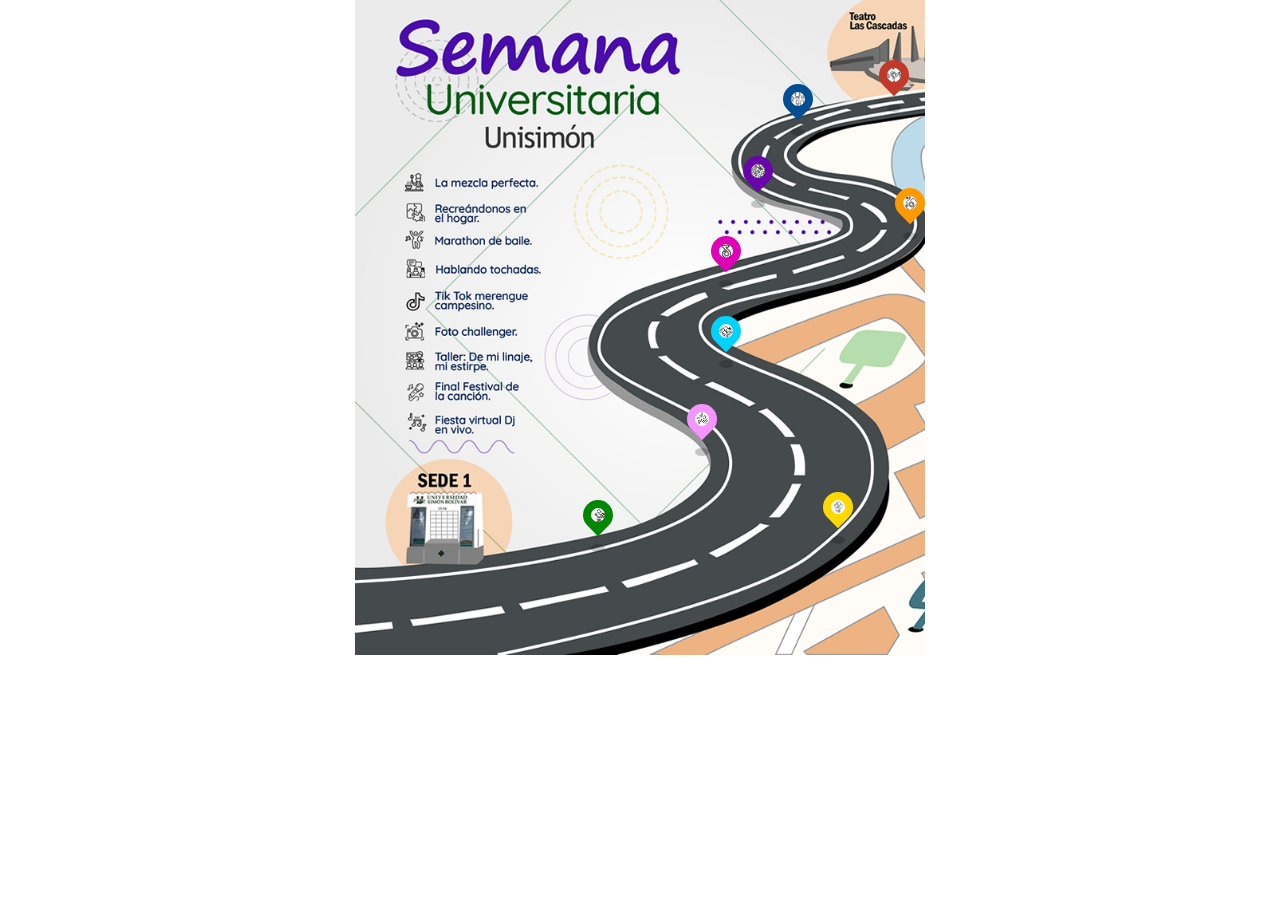
<file: index.html>
<!DOCTYPE html>
<html lang="es">
<head>
    <meta charset="UTF-8">
    <meta name="viewport" content="width=device-width, initial-scale=1.0">
    <title>Semana Universitaria</title>

    <link rel="stylesheet" href="css/style.css">
    <link rel="stylesheet" href="css/stylecr.css">
    <link  rel="icon"   href="img/unisimon.png" type="image/png" />
</head>
<body>
    <main>
        <div class="c-pin-pulse">
                <a class="enlace" href="page/act9.html">
                    <div class='pin dj'></div>
                    <div class='pulse'></div>
                </a>
                <div class="title title_left title_rojo"><font color="black" face="calibri">Fiesta virtual DJ en vivo</font></div>
            
        </div>
        <div class="c-pin-pulse">
                <a class="enlace" href="page/act8.html">
                    <div class='pin final'></div>
                    <div class='pulse'></div>
                </a>
                <div class="title title_azul"><font color="black" face="calibri">Final festival de la canción</font></div>
            
        </div>
        <div class="c-pin-pulse">
             
            <a class="enlace" href="page/act7.html">
               
                <div class='pin taller'>
            </div>
                <div class='pulse'></div>
            </a>
                <div class="title title_morado"><font color="black" face="calibri">Taller: De mi Linaje mi Estirpe</font></div>
        </div>
         <div class="c-pin-pulse">
            <a class="enlace" href="page/act6.html">
                <div class='pin foto'></div>
                <div class='pulse'></div>
            </a>
                <div class="title title_left title_naranja"><font color="black" face="calibri">Foto Challenger</font></div>
        </div>
         <div class="c-pin-pulse">
            <a class="enlace" href="page/act5.html">
                <div class='pin tiktok'></div>
                <div class='pulse'></div>
            </a>
                <div class="title title_fucsia"><font color="black" face="calibri">Tik Tok Merengue Campesino</font></div>
        </div>
         <div class="c-pin-pulse">
            <a class="enlace" href="page/act4.html">
                <div class='pin hablar'></div>
                <div class='pulse'></div>
            </a>
                <div class="title title_cyan"><font color="black" face="calibri">Hablando Tochadas</font></div>
        </div>
         <div class="c-pin-pulse">
            <a class="enlace" href="page/act3.html">
                <div class='pin baile'></div>
                <div class='pulse'></div>
            </a>
                <div class="title title_rosa"><font color="black" face="calibri">Maratón de Baile</font></div>
        </div>
         <div class="c-pin-pulse">
            <a class="enlace" href="page/act2.html">
                <div class='pin hogar'></div>
                <div class='pulse'></div>
            </a>
                <div class="title title_left title_amarillo"><font color="black" face="calibri">Recreándonos en el Hogar</font></div>
        </div>
         <div class="c-pin-pulse">
            <a class="enlace" href="page/act1.html">
                <div class='pin mezcla'></div>
                <div class='pulse'></div>
            </a>
                <div class="title title_verde"><font color="black" face="calibri">La Mezcla Perfecta</font></div>
        </div>
        <div>
            <img src="img/fondo.jpg">
        </div>
        <div class="videos" style="clear: both; "><br>d</div>
    </main>

           

</body>
</html>
</file>
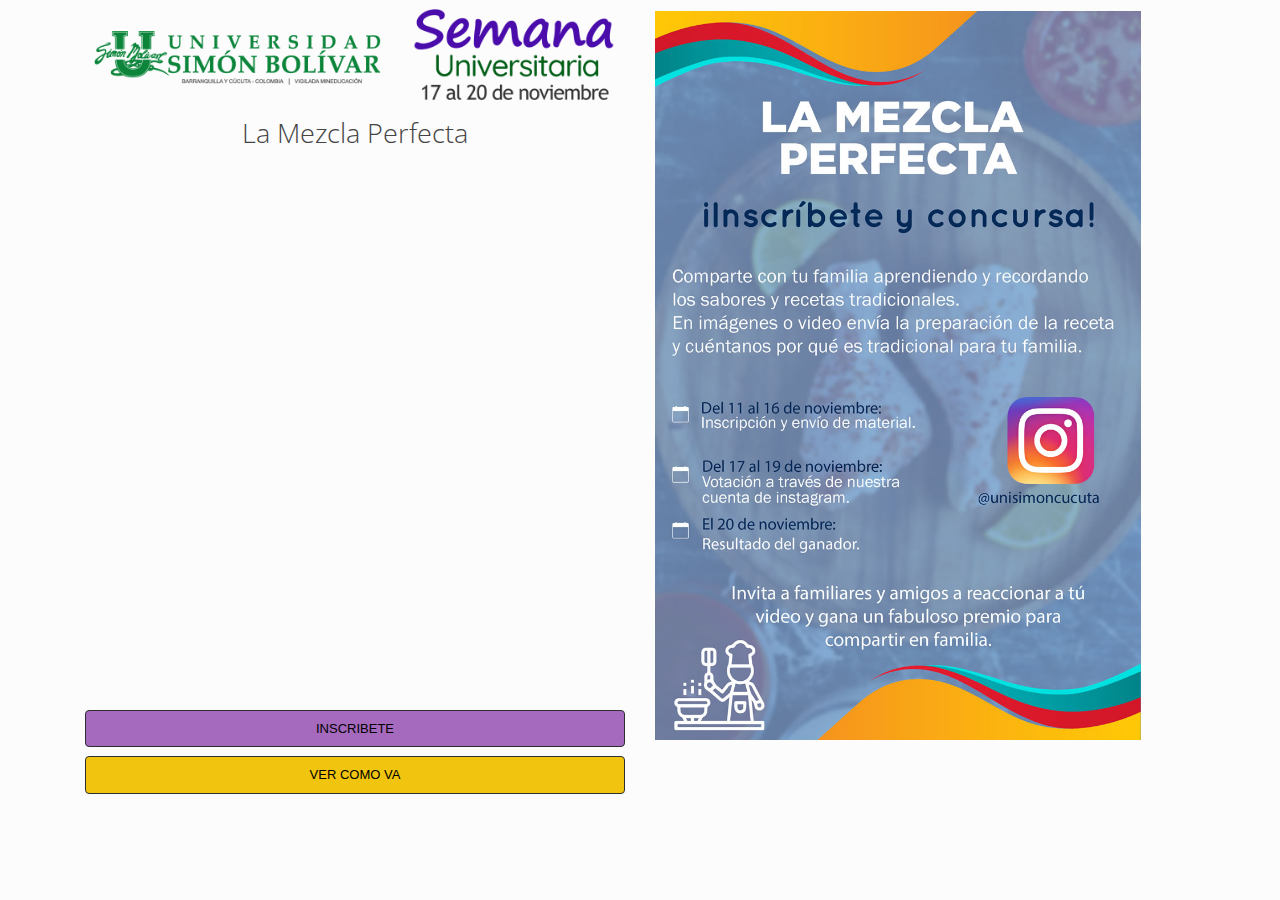
<file: page/act1.html>
<!DOCTYPE html>
<html lang="es">
  <head>

     <meta http-equiv="Expires" content="0">
     <meta http-equiv="Last-Modified" content="0">
     <meta http-equiv="Cache-Control" content="no-cache, mustrevalidate">
     <meta http-equiv="Pragma" content="no-cache">



    <meta charset="utf-8">
    <meta http-equiv="X-UA-Compatible" content="IE=edge">
    <meta name="viewport" content="width=device-width, initial-scale=1">
    <!-- The above 3 meta tags *must* come first in the head; any other head content must come *after* these tags -->
    <meta name="description" content="Higareda">
    <meta name="author" content="Ellelver Meneses">
    <link  rel="icon"   href="img/u.png" type="image/png" />
  
    

    <title>Semana Universitaria</title>

    <!-- Bootstrap core CSS -->
      
      <link rel="stylesheet" href="./css/bootstrap.css" media="ALL">
      <link rel="stylesheet" href="./css/css.css" media="screen">
      <script src="./js/code-jquery-1.10.2.min.js"></script>
      <script src="./js/bootstrap.min.js"></script>
      <script src="./js/custom.js"></script>
    


</head>

<body>

    <div class="container">
    
    <div class="col-lg-6 col-xs-12" style="text-align: center;padding-left: none;padding-right: none;">
        
        <p></p><img src="img/uni.png" style="width:100%;float:left;">
        <table style="width: 100%;"><tr><td style="color:white;"><h2>La Mezcla Perfecta</h2></td></tr></table>
        
            
        <iframe style="width: 100%;height: 60vh;" src="https://www.youtube.com/embed/3ExapmOyl6M" frameborder="0" allow="accelerometer; autoplay; clipboard-write; encrypted-media; gyroscope; picture-in-picture" allowfullscreen></iframe>
        
        </a><p></p><a href="https://forms.office.com/Pages/ResponsePage.aspx?id=QTUwNOx0Sk2MWoBJ0v1s5pqY1j8DOaNPhR5EXSGaKElUODk0QUpLU0VJU1RUNkJNTkQ1SEg5RjZCUy4u" class="btn btn-default" style="position: relative; min-width: 100%; background: #A569BD; "><font color="black" face="arial">INSCRIBETE</font></a><p></p>
        <a href="https://instagram.com/unisimoncucuta?igshid=y3ex4fm9dy1o" class="btn btn-default" style="position: relative; min-width: 100%; background: #F1C40F;"><font color="black" face="arial">VER COMO VA</font></a>
        
        </div>    
    <div class="col-lg-6 col-xs-12" class="imgLateral">
        
         <img class="imgLateral__img" src="img/foto1.jpg">
        </div>    
             

    </div>
    
   

      
</body>
</html>
</file>
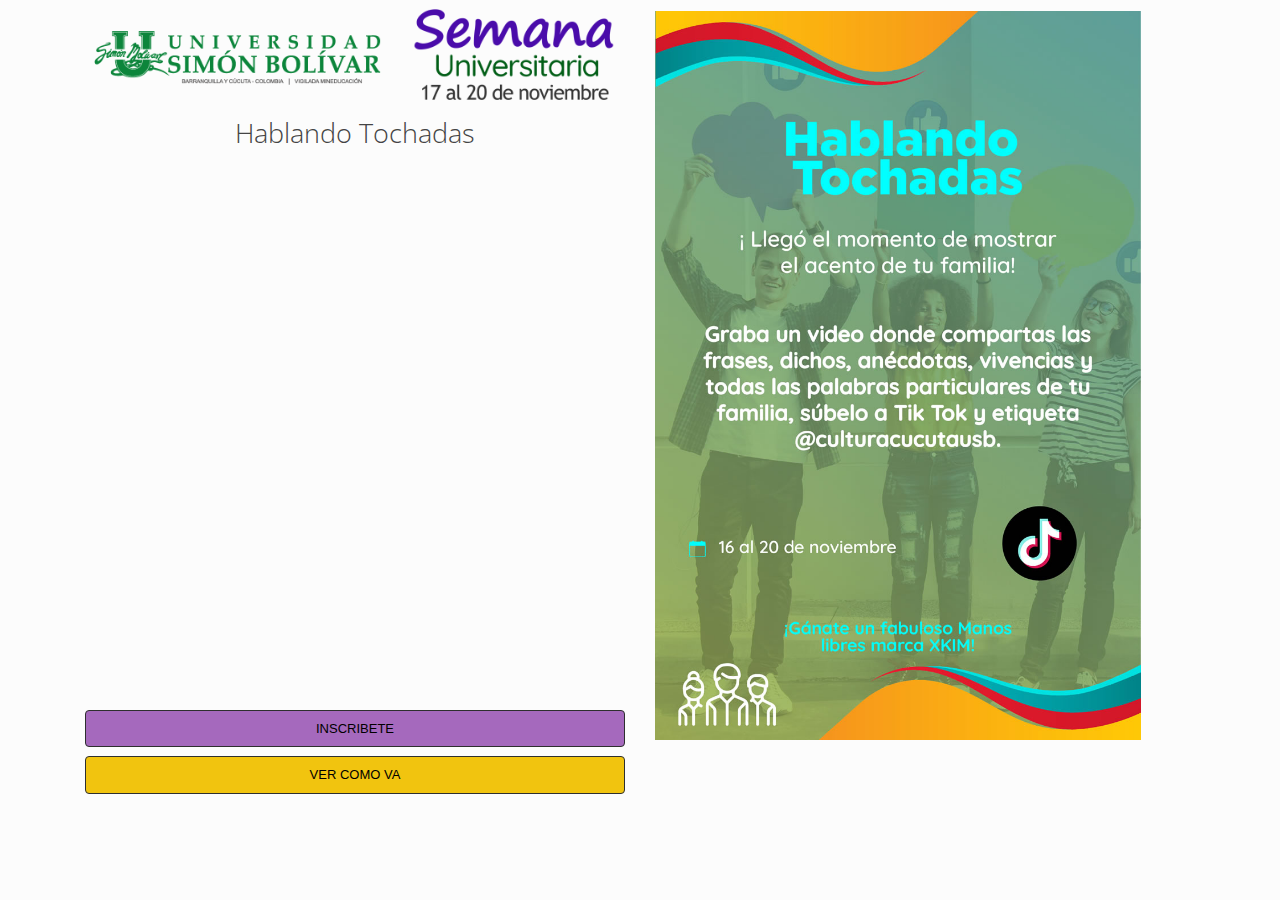
<file: page/act4.html>
<!DOCTYPE html>
<html lang="es">
  <head>

     <meta http-equiv="Expires" content="0">
     <meta http-equiv="Last-Modified" content="0">
     <meta http-equiv="Cache-Control" content="no-cache, mustrevalidate">
     <meta http-equiv="Pragma" content="no-cache">



    <meta charset="utf-8">
    <meta http-equiv="X-UA-Compatible" content="IE=edge">
    <meta name="viewport" content="width=device-width, initial-scale=1">
    <!-- The above 3 meta tags *must* come first in the head; any other head content must come *after* these tags -->
    <meta name="description" content="Higareda">
    <meta name="author" content="Ellelver Meneses">
    <link rel="icon" href="favicon.ico">
    <link  rel="icon"   href="img/u.png" type="image/png" />

    <title>Semana Universitaria</title>

    <!-- Bootstrap core CSS -->
      <link rel="stylesheet" href="./css/bootstrap.css" media="ALL">
      <link rel="stylesheet" href="./css/css.css" media="screen">
      <script src="./js/code-jquery-1.10.2.min.js"></script>
      <script src="./js/bootstrap.min.js"></script>
      <script src="./js/custom.js"></script>


</head>

<body>

    <div class="container">
    
    <div class="col-lg-6 col-xs-12" style="text-align: center;padding-left: none;padding-right: none;">
        
        <p></p><img src="img/uni.png" style="width:100%;float:left;">
        <table style="width: 100%;"><tr><td style="color:white;"><h2>Hablando Tochadas</h2></td></tr></table>
        
          
    <iframe style="width: 100%;height: 60vh;" src="https://www.youtube.com/embed/HbSjTpPPUDk" frameborder="0" allow="accelerometer; autoplay; clipboard-write; encrypted-media; gyroscope; picture-in-picture" allowfullscreen></iframe>
        
      </a><p></p><a href="

" class="btn btn-default" style="position: relative; min-width: 100%; background: #A569BD; "><font color="black" face="arial">INSCRIBETE</font></a><p></p>
       <a href="https://vm.tiktok.com/ZSVubBq2/" class="btn btn-default" style="position: relative; min-width: 100%; background: #F1C40F;"><font color="black" face="arial">VER COMO VA</font></a>
        
        </div>    
    <div class="col-lg-6 col-xs-12" class="imgLateral">
        
         <img class="imgLateral__img" src="img/foto4.jpg">
        </div>    
             

    </div>
    
   

      
</body>
</html>
</file>
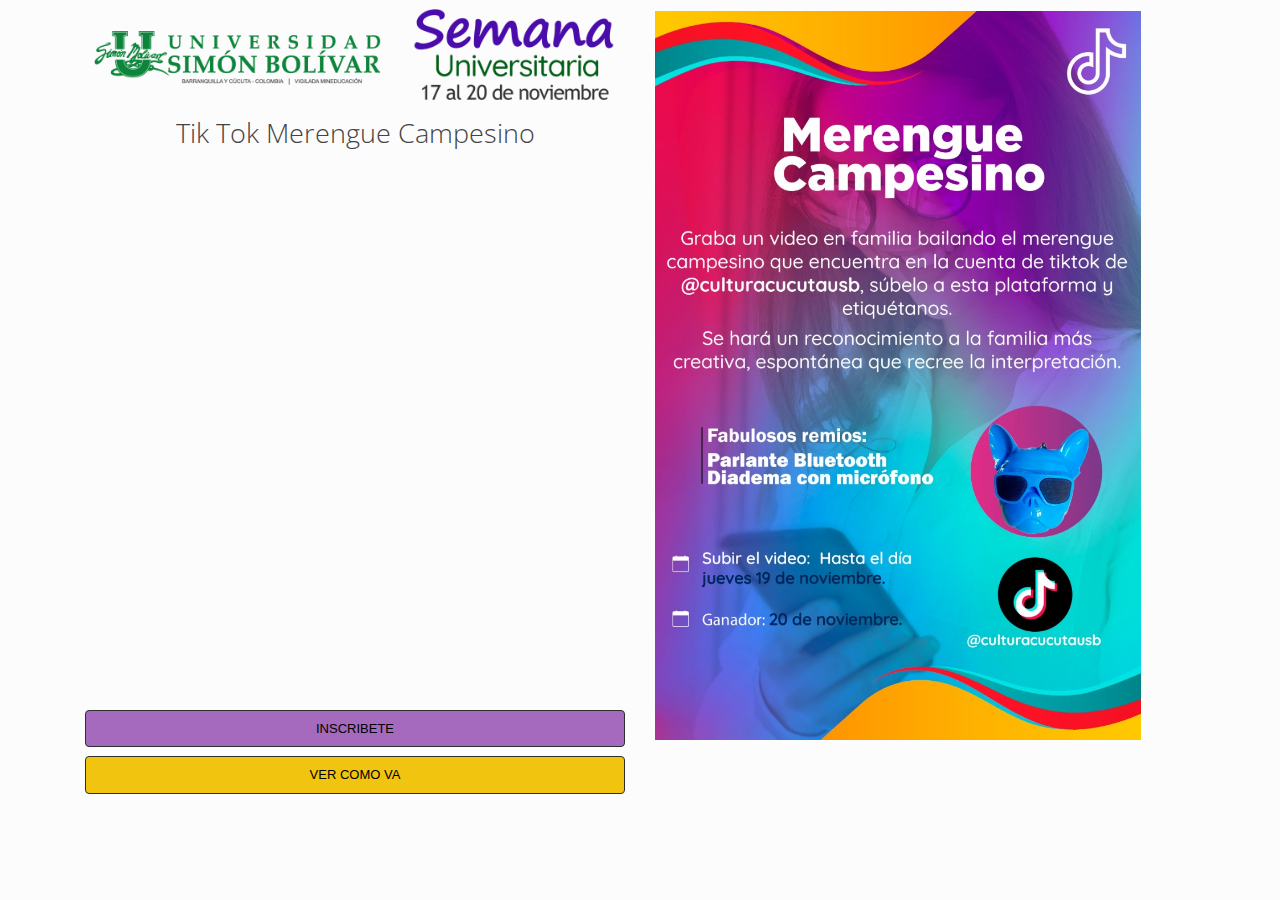
<file: page/act5.html>
<!DOCTYPE html>
<html lang="es">
  <head>

     <meta http-equiv="Expires" content="0">
     <meta http-equiv="Last-Modified" content="0">
     <meta http-equiv="Cache-Control" content="no-cache, mustrevalidate">
     <meta http-equiv="Pragma" content="no-cache">



    <meta charset="utf-8">
    <meta http-equiv="X-UA-Compatible" content="IE=edge">
    <meta name="viewport" content="width=device-width, initial-scale=1">
    <!-- The above 3 meta tags *must* come first in the head; any other head content must come *after* these tags -->
    <meta name="description" content="Higareda">
    <meta name="author" content="Ellelver Meneses">
    <link rel="icon" href="favicon.ico">
    <link  rel="icon"   href="img/u.png" type="image/png" />

    <title>Semana Universitaria</title>

    <!-- Bootstrap core CSS -->
      <link rel="stylesheet" href="./css/bootstrap.css" media="ALL">
      <link rel="stylesheet" href="./css/css.css" media="screen">
      <script src="./js/code-jquery-1.10.2.min.js"></script>
      <script src="./js/bootstrap.min.js"></script>
      <script src="./js/custom.js"></script>


</head>

<body>

    <div class="container">
    
    <div class="col-lg-6 col-xs-12" style="text-align: center;padding-left: none;padding-right: none;">
        
        <p></p><img src="img/uni.png" style="width:100%;float:left;">
        <table style="width: 100%;"><tr><td style="color:white;"><h2>Tik Tok Merengue Campesino</h2></td></tr></table>
        
          
    <iframe style="width: 100%;height: 60vh;" src="https://www.youtube.com/embed/50GLShO8MOg" frameborder="0" allow="accelerometer; autoplay; clipboard-write; encrypted-media; gyroscope; picture-in-picture" allowfullscreen></iframe>
        
      </a><p></p><a href="" class="btn btn-default" style="position: relative; min-width: 100%; background: #A569BD; "><font color="black" face="arial">INSCRIBETE</font></a><p></p>
        <a href="https://vm.tiktok.com/ZSVubBq2/" class="btn btn-default" style="position: relative; min-width: 100%; background: #F1C40F;"><font color="black" face="arial">VER COMO VA</font></a>
        
        </div>    
    <div class="col-lg-6 col-xs-12" class="imgLateral">
        
         <img class="imgLateral__img" src="img/foto5.jpeg">
        </div>    
             

    </div>
    
   

      
</body>
</html>
</file>
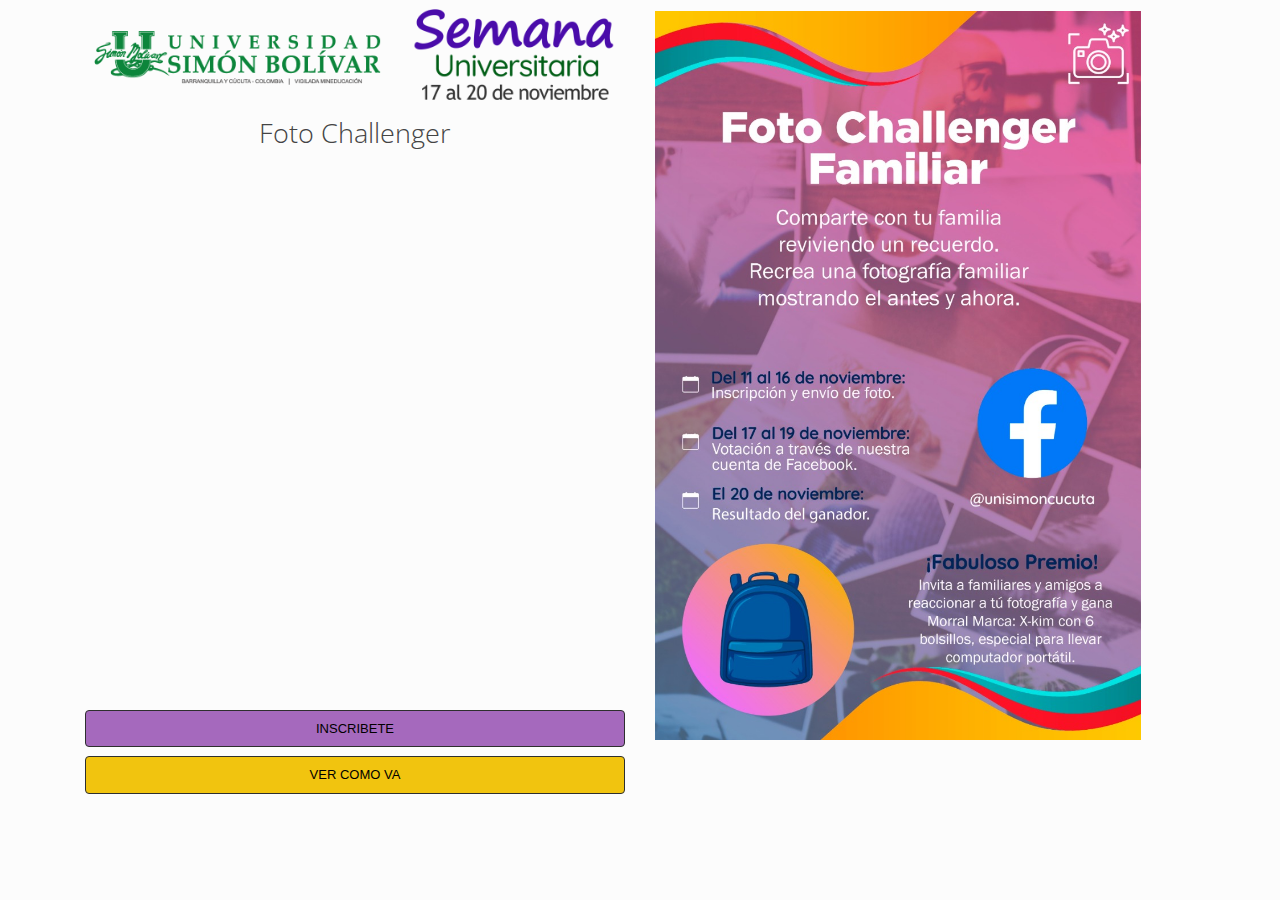
<file: page/act6.html>
<!DOCTYPE html>
<html lang="es">
  <head>

     <meta http-equiv="Expires" content="0">
     <meta http-equiv="Last-Modified" content="0">
     <meta http-equiv="Cache-Control" content="no-cache, mustrevalidate">
     <meta http-equiv="Pragma" content="no-cache">



    <meta charset="utf-8">
    <meta http-equiv="X-UA-Compatible" content="IE=edge">
    <meta name="viewport" content="width=device-width, initial-scale=1">
    <!-- The above 3 meta tags *must* come first in the head; any other head content must come *after* these tags -->
    <meta name="description" content="Higareda">
    <meta name="author" content="Ellelver Meneses">
    <link rel="icon" href="favicon.ico">
    <link  rel="icon"   href="img/u.png" type="image/png" />

    <title>Semana Universitaria</title>

    <!-- Bootstrap core CSS -->
      <link rel="stylesheet" href="./css/bootstrap.css" media="ALL">
      <link rel="stylesheet" href="./css/css.css" media="screen">
      <script src="./js/code-jquery-1.10.2.min.js"></script>
      <script src="./js/bootstrap.min.js"></script>
      <script src="./js/custom.js"></script>


</head>

<body>

    <div class="container">
    
    <div class="col-lg-6 col-xs-12" style="text-align: center;padding-left: none;padding-right: none;">
        
        <p></p><img src="img/uni.png" style="width:100%;float:left;">
        <table style="width: 100%;"><tr><td style="color:white;"><h2>Foto Challenger</h2></td></tr></table>
        
          
    <iframe style="width: 100%;height: 60vh;" src="https://www.youtube.com/embed/DKBjRaXV6k0" frameborder="0" allow="accelerometer; autoplay; clipboard-write; encrypted-media; gyroscope; picture-in-picture" allowfullscreen></iframe>
        
      </a><p></p><a href=" https://forms.office.com/Pages/ResponsePage.aspx?id=QTUwNOx0Sk2MWoBJ0v1s5kCdcnKxwApAqoMhxJFnUhNUM0IxWU02MjJDUVQxUko1T1A2SzVBUlZPMC4u " class="btn btn-default" style="position: relative; min-width: 100%; background: #A569BD; "><font color="black" face="arial">INSCRIBETE</font></a><p></p>
        <a href=" https://www.facebook.com/UnisimonCucuta/" class="btn btn-default" style="position: relative; min-width: 100%; background: #F1C40F;"><font color="black" face="arial">VER COMO VA</font></a>
        
        </div>    
    <div class="col-lg-6 col-xs-12" class="imgLateral">
        
         <img class="imgLateral__img" src="img/foto6.jpeg">
        </div>    
             

    </div>
    
   

      
</body>
</html>
</file>
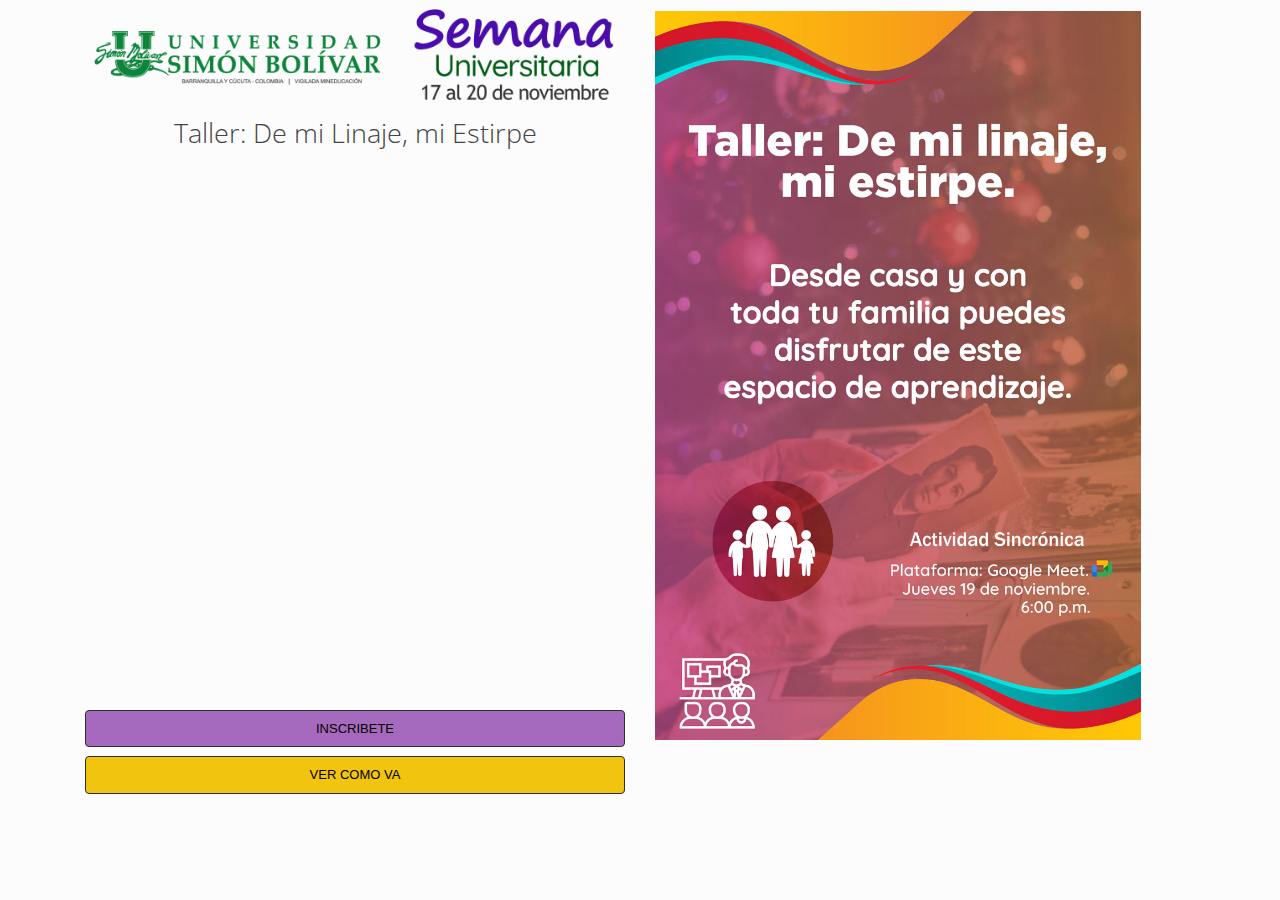
<file: page/act7.html>
<!DOCTYPE html>
<html lang="es">
  <head>

     <meta http-equiv="Expires" content="0">
     <meta http-equiv="Last-Modified" content="0">
     <meta http-equiv="Cache-Control" content="no-cache, mustrevalidate">
     <meta http-equiv="Pragma" content="no-cache">



    <meta charset="utf-8">
    <meta http-equiv="X-UA-Compatible" content="IE=edge">
    <meta name="viewport" content="width=device-width, initial-scale=1">
    <!-- The above 3 meta tags *must* come first in the head; any other head content must come *after* these tags -->
    <meta name="description" content="Higareda">
    <meta name="author" content="Ellelver Meneses">
    <link rel="icon" href="favicon.ico">
    <link  rel="icon"   href="img/u.png" type="image/png" />

    <title>Semana Universitaria</title>

    <!-- Bootstrap core CSS -->
      <link rel="stylesheet" href="./css/bootstrap.css" media="ALL">
      <link rel="stylesheet" href="./css/css.css" media="screen">
      <script src="./js/code-jquery-1.10.2.min.js"></script>
      <script src="./js/bootstrap.min.js"></script>
      <script src="./js/custom.js"></script>


</head>

<body>

    <div class="container">
    
    <div class="col-lg-6 col-xs-12" style="text-align: center;padding-left: none;padding-right: none;">
        
        <p></p><img src="img/uni.png" style="width:100%;float:left;">
        <table style="width: 100%;"><tr><td style="color:white;"><h2>Taller: De mi Linaje, mi Estirpe</h2></td></tr></table>
        
          
    <iframe style="width: 100%;height: 60vh;" src="https://www.youtube.com/embed/XdAquuWF1sk" frameborder="0" allow="accelerometer; autoplay; clipboard-write; encrypted-media; gyroscope; picture-in-picture" allowfullscreen></iframe>
        
      </a><p></p><a href="" class="btn btn-default" style="position: relative; min-width: 100%; background: #A569BD; "><font color="black" face="arial">INSCRIBETE</font></a><p></p>
        <a href="https://meet.google.com/rtv-zdsk-tfy " class="btn btn-default" style="position: relative; min-width: 100%; background: #F1C40F;"><font color="black" face="arial">VER COMO VA</font></a>
        
        </div>    
    <div class="col-lg-6 col-xs-12" class="imgLateral">
        
         <img class="imgLateral__img" src="img/foto7.jpg">
        </div>    
             

    </div>
    
   

      
</body>
</html>
</file>
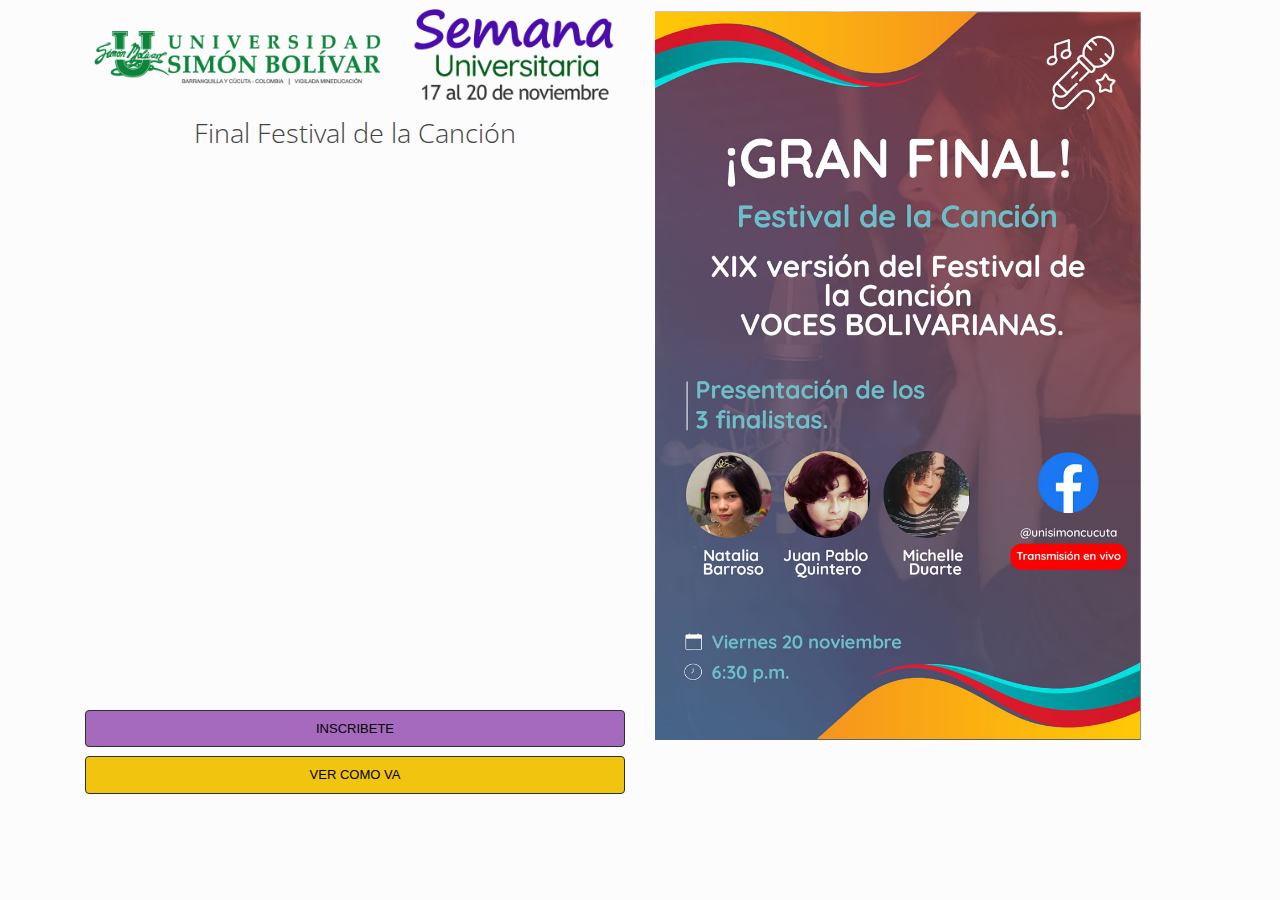
<file: page/act8.html>
<!DOCTYPE html>
<html lang="es">
  <head>

     <meta http-equiv="Expires" content="0">
     <meta http-equiv="Last-Modified" content="0">
     <meta http-equiv="Cache-Control" content="no-cache, mustrevalidate">
     <meta http-equiv="Pragma" content="no-cache">



    <meta charset="utf-8">
    <meta http-equiv="X-UA-Compatible" content="IE=edge">
    <meta name="viewport" content="width=device-width, initial-scale=1">
    <!-- The above 3 meta tags *must* come first in the head; any other head content must come *after* these tags -->
    <meta name="description" content="Higareda">
    <meta name="author" content="Ellelver Meneses">
    <link rel="icon" href="favicon.ico">
    <link  rel="icon"   href="img/u.png" type="image/png" />

    <title>Semana Universitaria</title>

    <!-- Bootstrap core CSS -->
      <link rel="stylesheet" href="./css/bootstrap.css" media="ALL">
      <link rel="stylesheet" href="./css/css.css" media="screen">
      <script src="./js/code-jquery-1.10.2.min.js"></script>
      <script src="./js/bootstrap.min.js"></script>
      <script src="./js/custom.js"></script>


</head>

<body>

    <div class="container">
    
    <div class="col-lg-6 col-xs-12" style="text-align: center;padding-left: none;padding-right: none;">
        
        <p></p><img src="img/uni.png" style="width:100%;float:left;">
        <table style="width: 100%;"><tr><td style="color:white;"><h2>Final Festival de la Canción</h2></td></tr></table>
        
          
    <iframe style="width: 100%;height: 60vh;" src="https://www.youtube.com/embed/Dk0Kq8WWu9A" frameborder="0" allow="accelerometer; autoplay; clipboard-write; encrypted-media; gyroscope; picture-in-picture" allowfullscreen></iframe>
        
      </a><p></p><a href="" class="btn btn-default" style="position: relative; min-width: 100%; background: #A569BD; "><font color="black" face="arial">INSCRIBETE</font></a><p></p>
        <a href="https://www.facebook.com/UnisimonCucuta/" class="btn btn-default" style="position: relative; min-width: 100%; background: #F1C40F;"><font color="black" face="arial">VER COMO VA</font></a>
        
        </div>    
    <div class="col-lg-6 col-xs-12" class="imgLateral">
        
         <img class="imgLateral__img" src="img/foto8.jpg">
        </div>    
             

    </div>
    
   

      
</body>
</html>
</file>
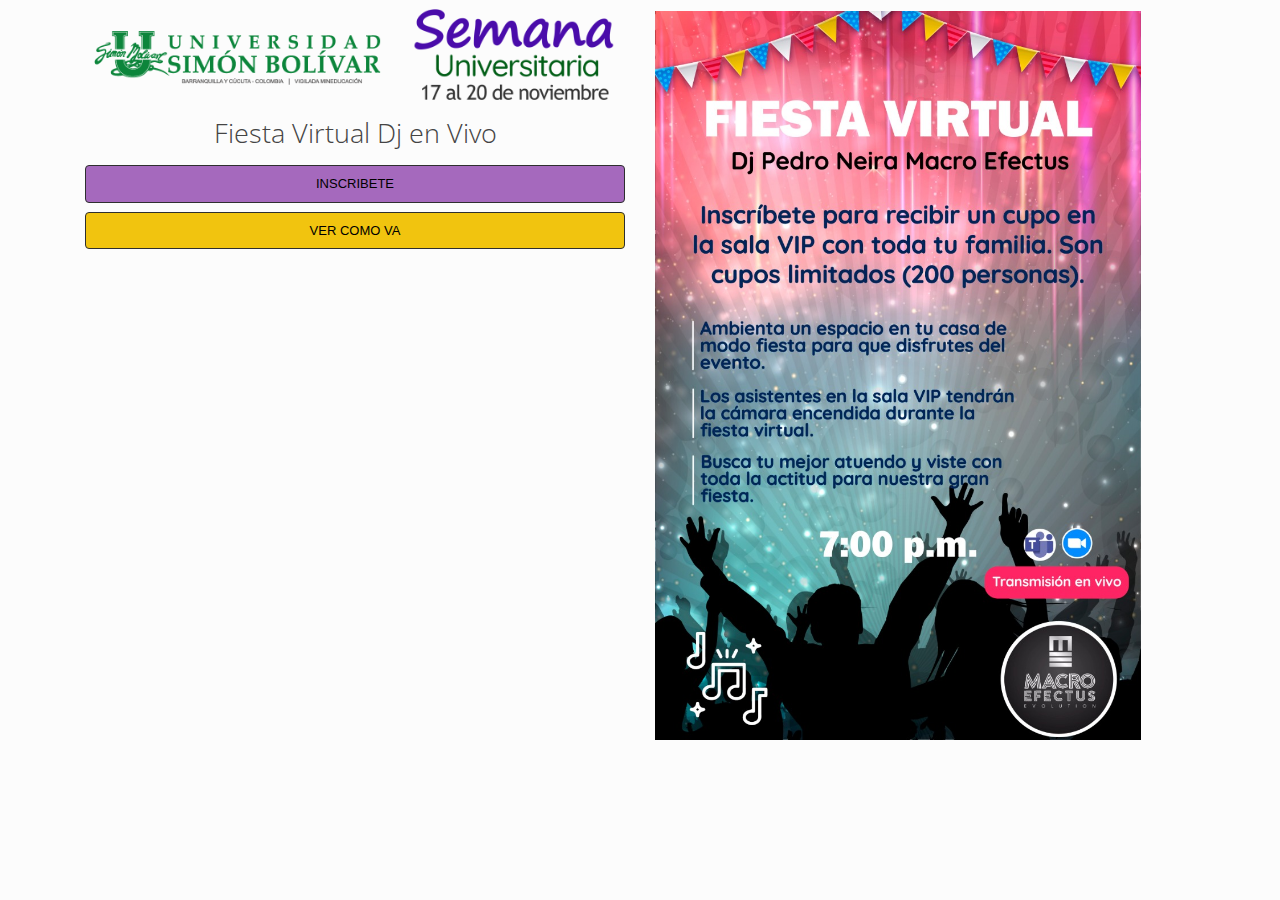
<file: page/act9.html>
<!DOCTYPE html>
<html lang="es">
  <head>

     <meta http-equiv="Expires" content="0">
     <meta http-equiv="Last-Modified" content="0">
     <meta http-equiv="Cache-Control" content="no-cache, mustrevalidate">
     <meta http-equiv="Pragma" content="no-cache">



    <meta charset="utf-8">
    <meta http-equiv="X-UA-Compatible" content="IE=edge">
    <meta name="viewport" content="width=device-width, initial-scale=1">
    <!-- The above 3 meta tags *must* come first in the head; any other head content must come *after* these tags -->
    <meta name="description" content="Higareda">
    <meta name="author" content="Ellelver Meneses">
    <link rel="icon" href="favicon.ico">
    <link  rel="icon"   href="img/u.png" type="image/png" />

    <title>Semana Universitaria</title>

    <!-- Bootstrap core CSS -->
      <link rel="stylesheet" href="./css/bootstrap.css" media="ALL">
      <link rel="stylesheet" href="./css/css.css" media="screen">
      <script src="./js/code-jquery-1.10.2.min.js"></script>
      <script src="./js/bootstrap.min.js"></script>
      <script src="./js/custom.js"></script>


</head>

<body>

    <div class="container">
    
    <div class="col-lg-6 col-xs-12" style="text-align: center;padding-left: none;padding-right: none;">
        
        <p></p><img src="img/uni.png" style="width:100%;float:left;">
        <table style="width: 100%;"><tr><td style="color:white;"><h2>Fiesta Virtual Dj en Vivo</h2></td></tr></table>
        
          
    
        
      </a><p></p><a href="" class="btn btn-default" style="position: relative; min-width: 100%; background: #A569BD; "><font color="black" face="arial">INSCRIBETE</font></a><p></p>
        <a href="" class="btn btn-default" style="position: relative; min-width: 100%; background: #F1C40F;"><font color="black" face="arial">VER COMO VA</font></a>
        
        </div>    
    <div class="col-lg-6 col-xs-12" class="imgLateral">
        
         <img class="imgLateral__img" src="img/foto9.jpeg">
        </div>    
             

    </div>
    
   

      
</body>
</html>
</file>
<file: css/style.css>
* {
    box-sizing: border-box;
    margin: 0;
    padding: 0;
}
:root {
    --rojo: #C0392B;
    --azul_oscuro: #004E92;
    --morado: #6804aa;
    --rosa: #DE01B6;
    --naranja: #FE9A00;
    --celeste: #00D4FE;
    --morado_claro: #F495FF;
    --amarillo: #FFD800;
    --verde: #008702;
}
main {
    margin: 0 auto;
    position: relative;
    width: 570px;
}
body, html { height: 100%; }
body{ position: relative; }
.pin {
    z-index: 1;
  width: 30px;
  height: 30px;
  border-radius: 50% 50% 50% 0;
  background: var(--azul_oscuro);
  -webkit-transform: rotate(-45deg);
  -moz-transform: rotate(-45deg);
  -o-transform: rotate(-45deg);
  -ms-transform: rotate(-45deg);
  transform: rotate(-45deg);
  margin: -20px 0 0 -20px;
  -webkit-animation-name: bounce;
  -moz-animation-name: bounce;
  -o-animation-name: bounce;
  -ms-animation-name: bounce;
  animation-name: bounce;
  -webkit-animation-fill-mode: both;
  -moz-animation-fill-mode: both;
  -o-animation-fill-mode: both;
  -ms-animation-fill-mode: both;
  animation-fill-mode: both;
  -webkit-animation-duration: 1s;
  -moz-animation-duration: 1s;
  -o-animation-duration: 1s;
  -ms-animation-duration: 1s;
  animation-duration: 1s;
}
.pin:after {
  content: '';
  width: 14px;
  height: 14px;
  margin: 8px 0 0 8px;
  background: #ffffff;
  position: absolute;
  border-radius: 50%;
}
.mezcla:after{
background-image: url('../img/Mezcla.png');
background-size: 100%;
}
.hogar:after{
background-image: url('../img/Recreandonos.png');
background-size: 100%;
}
.baile:after{
background-image: url('../img/Baile.png');
background-size: 100%;
}
.hablar:after{
background-image: url('../img/Hablando.png');
background-size: 100%;
}
.tiktok:after{
background-image: url('../img/tiktok.png');
background-size: 100%;
}
.foto:after{
background-image: url('../img/Foto.png');
background-size: 100%;
}
.taller:after{
background-image: url('../img/formacion.png');
background-size: 100%;
}
.final:after{
background-image: url('../img/microfono.png');
background-size: 100%;
}
.dj:after{
background-image: url('../img/musica.png');
background-size: 100%;
}

.c-pin-pulse { position: absolute; z-index: 2; }
.c-pin-pulse:nth-child(1) {
    left: 34rem;
    top: 5rem;
} 
.c-pin-pulse:nth-child(2) {
    left: 28rem;
    top: 6.5rem;
}
.c-pin-pulse:nth-child(3) {
    left: 25.5rem;
    top: 11rem;
}
.c-pin-pulse:nth-child(4) {
    left: 35rem;
    top: 13rem;
} 
.c-pin-pulse:nth-child(5) {
    left: 23.5rem;
    top: 16rem;
} 
.c-pin-pulse:nth-child(6) {
    left: 23.5rem;
    top: 21rem;
}
.c-pin-pulse:nth-child(7) {
    left: 22rem;
    top: 26.5rem;
} 
.c-pin-pulse:nth-child(8) {
    left: 30.5rem;
    top: 32rem;
} 
.c-pin-pulse:nth-child(9) {
    left: 15.5rem;
    top: 32.5rem;
} 
.c-pin-pulse:nth-child(1) .pin { background: var(--rojo); }
.c-pin-pulse:nth-child(2) .pin { background: var(--azul_oscuro); }
.c-pin-pulse:nth-child(3) .pin { background: var(--morado); }
.c-pin-pulse:nth-child(4) .pin { background: var(--naranja); } 
.c-pin-pulse:nth-child(5) .pin { background: var(--rosa); } 
.c-pin-pulse:nth-child(6) .pin { background: var(--celeste); }
.c-pin-pulse:nth-child(7) .pin { background: var(--morado_claro); } 
.c-pin-pulse:nth-child(8) .pin { background: var(--amarillo); } 
.c-pin-pulse:nth-child(9) .pin { background: var(--verde); } 

.pulse {
    z-index: 2;
  background: rgba(0,0,0,0.2);
  border-radius: 50%;
  height: 14px;
  width: 14px;
  margin: 11px 0px 0px -12px;
  -webkit-transform: rotateX(55deg);
  -moz-transform: rotateX(55deg);
  -o-transform: rotateX(55deg);
  -ms-transform: rotateX(55deg);
  transform: rotateX(55deg);
}
.pulse:after {
  content: "";
  border-radius: 50%;
  height: 40px;
  width: 40px;
  position: absolute;
  margin: -13px 0 0 -13px;
  -webkit-animation: pulsate 1s ease-out;
  -moz-animation: pulsate 1s ease-out;
  -o-animation: pulsate 1s ease-out;
  -ms-animation: pulsate 1s ease-out;
  animation: pulsate 1s ease-out;
  -webkit-animation-iteration-count: infinite;
  -moz-animation-iteration-count: infinite;
  -o-animation-iteration-count: infinite;
  -ms-animation-iteration-count: infinite;
  animation-iteration-count: infinite;
  opacity: 0;
  -ms-filter: "progid:DXImageTransform.Microsoft.Alpha(Opacity=0)";
  filter: alpha(opacity=0);
  -webkit-box-shadow: 0 0 1px 2px #89849b;
  box-shadow: 0 0 1px 2px #89849b;
  -webkit-animation-delay: 1.1s;
  -moz-animation-delay: 1.1s;
  -o-animation-delay: 1.1s;
  -ms-animation-delay: 1.1s;
  animation-delay: 1.1s;
}
.pulse:nth-child(2) {
    left: 25.5rem;
    top: 11rem;
}
@-moz-keyframes pulsate {
  0% {
    -webkit-transform: scale(0.1, 0.1);
    -moz-transform: scale(0.1, 0.1);
    -o-transform: scale(0.1, 0.1);
    -ms-transform: scale(0.1, 0.1);
    transform: scale(0.1, 0.1);
    opacity: 0;
    -ms-filter: "progid:DXImageTransform.Microsoft.Alpha(Opacity=0)";
    filter: alpha(opacity=0);
  }
  50% {
    opacity: 1;
    -ms-filter: none;
    filter: none;
  }
  100% {
    -webkit-transform: scale(1.2, 1.2);
    -moz-transform: scale(1.2, 1.2);
    -o-transform: scale(1.2, 1.2);
    -ms-transform: scale(1.2, 1.2);
    transform: scale(1.2, 1.2);
    opacity: 0;
    -ms-filter: "progid:DXImageTransform.Microsoft.Alpha(Opacity=0)";
    filter: alpha(opacity=0);
  }
}
@-webkit-keyframes pulsate {
  0% {
    -webkit-transform: scale(0.1, 0.1);
    -moz-transform: scale(0.1, 0.1);
    -o-transform: scale(0.1, 0.1);
    -ms-transform: scale(0.1, 0.1);
    transform: scale(0.1, 0.1);
    opacity: 0;
    -ms-filter: "progid:DXImageTransform.Microsoft.Alpha(Opacity=0)";
    filter: alpha(opacity=0);
  }
  50% {
    opacity: 1;
    -ms-filter: none;
    filter: none;
  }
  100% {
    -webkit-transform: scale(1.2, 1.2);
    -moz-transform: scale(1.2, 1.2);
    -o-transform: scale(1.2, 1.2);
    -ms-transform: scale(1.2, 1.2);
    transform: scale(1.2, 1.2);
    opacity: 0;
    -ms-filter: "progid:DXImageTransform.Microsoft.Alpha(Opacity=0)";
    filter: alpha(opacity=0);
  }
}
@-o-keyframes pulsate {
  0% {
    -webkit-transform: scale(0.1, 0.1);
    -moz-transform: scale(0.1, 0.1);
    -o-transform: scale(0.1, 0.1);
    -ms-transform: scale(0.1, 0.1);
    transform: scale(0.1, 0.1);
    opacity: 0;
    -ms-filter: "progid:DXImageTransform.Microsoft.Alpha(Opacity=0)";
    filter: alpha(opacity=0);
  }
  50% {
    opacity: 1;
    -ms-filter: none;
    filter: none;
  }
  100% {
    -webkit-transform: scale(1.2, 1.2);
    -moz-transform: scale(1.2, 1.2);
    -o-transform: scale(1.2, 1.2);
    -ms-transform: scale(1.2, 1.2);
    transform: scale(1.2, 1.2);
    opacity: 0;
    -ms-filter: "progid:DXImageTransform.Microsoft.Alpha(Opacity=0)";
    filter: alpha(opacity=0);
  }
}
@keyframes pulsate {
  0% {
    -webkit-transform: scale(0.1, 0.1);
    -moz-transform: scale(0.1, 0.1);
    -o-transform: scale(0.1, 0.1);
    -ms-transform: scale(0.1, 0.1);
    transform: scale(0.1, 0.1);
    opacity: 0;
    -ms-filter: "progid:DXImageTransform.Microsoft.Alpha(Opacity=0)";
    filter: alpha(opacity=0);
  }
  50% {
    opacity: 1;
    -ms-filter: none;
    filter: none;
  }
  100% {
    -webkit-transform: scale(1.2, 1.2);
    -moz-transform: scale(1.2, 1.2);
    -o-transform: scale(1.2, 1.2);
    -ms-transform: scale(1.2, 1.2);
    transform: scale(1.2, 1.2);
    opacity: 0;
    -ms-filter: "progid:DXImageTransform.Microsoft.Alpha(Opacity=0)";
    filter: alpha(opacity=0);
  }
}
@-moz-keyframes bounce {
  0% {
    opacity: 0;
    -ms-filter: "progid:DXImageTransform.Microsoft.Alpha(Opacity=0)";
    filter: alpha(opacity=0);
    -webkit-transform: translateY(-2000px) rotate(-45deg);
    -moz-transform: translateY(-2000px) rotate(-45deg);
    -o-transform: translateY(-2000px) rotate(-45deg);
    -ms-transform: translateY(-2000px) rotate(-45deg);
    transform: translateY(-2000px) rotate(-45deg);
  }
  60% {
    opacity: 1;
    -ms-filter: none;
    filter: none;
    -webkit-transform: translateY(30px) rotate(-45deg);
    -moz-transform: translateY(30px) rotate(-45deg);
    -o-transform: translateY(30px) rotate(-45deg);
    -ms-transform: translateY(30px) rotate(-45deg);
    transform: translateY(30px) rotate(-45deg);
  }
  80% {
    -webkit-transform: translateY(-10px) rotate(-45deg);
    -moz-transform: translateY(-10px) rotate(-45deg);
    -o-transform: translateY(-10px) rotate(-45deg);
    -ms-transform: translateY(-10px) rotate(-45deg);
    transform: translateY(-10px) rotate(-45deg);
  }
  100% {
    -webkit-transform: translateY(0) rotate(-45deg);
    -moz-transform: translateY(0) rotate(-45deg);
    -o-transform: translateY(0) rotate(-45deg);
    -ms-transform: translateY(0) rotate(-45deg);
    transform: translateY(0) rotate(-45deg);
  }
}
@-webkit-keyframes bounce {
  0% {
    opacity: 0;
    -ms-filter: "progid:DXImageTransform.Microsoft.Alpha(Opacity=0)";
    filter: alpha(opacity=0);
    -webkit-transform: translateY(-2000px) rotate(-45deg);
    -moz-transform: translateY(-2000px) rotate(-45deg);
    -o-transform: translateY(-2000px) rotate(-45deg);
    -ms-transform: translateY(-2000px) rotate(-45deg);
    transform: translateY(-2000px) rotate(-45deg);
  }
  60% {
    opacity: 1;
    -ms-filter: none;
    filter: none;
    -webkit-transform: translateY(30px) rotate(-45deg);
    -moz-transform: translateY(30px) rotate(-45deg);
    -o-transform: translateY(30px) rotate(-45deg);
    -ms-transform: translateY(30px) rotate(-45deg);
    transform: translateY(30px) rotate(-45deg);
  }
  80% {
    -webkit-transform: translateY(-10px) rotate(-45deg);
    -moz-transform: translateY(-10px) rotate(-45deg);
    -o-transform: translateY(-10px) rotate(-45deg);
    -ms-transform: translateY(-10px) rotate(-45deg);
    transform: translateY(-10px) rotate(-45deg);
  }
  100% {
    -webkit-transform: translateY(0) rotate(-45deg);
    -moz-transform: translateY(0) rotate(-45deg);
    -o-transform: translateY(0) rotate(-45deg);
    -ms-transform: translateY(0) rotate(-45deg);
    transform: translateY(0) rotate(-45deg);
  }
}
@-o-keyframes bounce {
  0% {
    opacity: 0;
    -ms-filter: "progid:DXImageTransform.Microsoft.Alpha(Opacity=0)";
    filter: alpha(opacity=0);
    -webkit-transform: translateY(-2000px) rotate(-45deg);
    -moz-transform: translateY(-2000px) rotate(-45deg);
    -o-transform: translateY(-2000px) rotate(-45deg);
    -ms-transform: translateY(-2000px) rotate(-45deg);
    transform: translateY(-2000px) rotate(-45deg);
  }
  60% {
    opacity: 1;
    -ms-filter: none;
    filter: none;
    -webkit-transform: translateY(30px) rotate(-45deg);
    -moz-transform: translateY(30px) rotate(-45deg);
    -o-transform: translateY(30px) rotate(-45deg);
    -ms-transform: translateY(30px) rotate(-45deg);
    transform: translateY(30px) rotate(-45deg);
  }
  80% {
    -webkit-transform: translateY(-10px) rotate(-45deg);
    -moz-transform: translateY(-10px) rotate(-45deg);
    -o-transform: translateY(-10px) rotate(-45deg);
    -ms-transform: translateY(-10px) rotate(-45deg);
    transform: translateY(-10px) rotate(-45deg);
  }
  100% {
    -webkit-transform: translateY(0) rotate(-45deg);
    -moz-transform: translateY(0) rotate(-45deg);
    -o-transform: translateY(0) rotate(-45deg);
    -ms-transform: translateY(0) rotate(-45deg);
    transform: translateY(0) rotate(-45deg);
  }
}
@keyframes bounce {
  0% {
    opacity: 0;
    -ms-filter: "progid:DXImageTransform.Microsoft.Alpha(Opacity=0)";
    filter: alpha(opacity=0);
    -webkit-transform: translateY(-2000px) rotate(-45deg);
    -moz-transform: translateY(-2000px) rotate(-45deg);
    -o-transform: translateY(-2000px) rotate(-45deg);
    -ms-transform: translateY(-2000px) rotate(-45deg);
    transform: translateY(-2000px) rotate(-45deg);
  }
  60% {
    opacity: 1;
    -ms-filter: none;
    filter: none;
    -webkit-transform: translateY(30px) rotate(-45deg);
    -moz-transform: translateY(30px) rotate(-45deg);
    -o-transform: translateY(30px) rotate(-45deg);
    -ms-transform: translateY(30px) rotate(-45deg);
    transform: translateY(30px) rotate(-45deg);
  }
  80% {
    -webkit-transform: translateY(-10px) rotate(-45deg);
    -moz-transform: translateY(-10px) rotate(-45deg);
    -o-transform: translateY(-10px) rotate(-45deg);
    -ms-transform: translateY(-10px) rotate(-45deg);
    transform: translateY(-10px) rotate(-45deg);
  }
  100% {
    -webkit-transform: translateY(0) rotate(-45deg);
    -moz-transform: translateY(0) rotate(-45deg);
    -o-transform: translateY(0) rotate(-45deg);
    -ms-transform: translateY(0) rotate(-45deg);
    transform: translateY(0) rotate(-45deg);
  }
}

img {
    position: absolute;
    left: 0;
    right: 0;
    top: 0;
    margin: auto;
    width: 100%;
    z-index: 0;
    opacity: 1;
}

@media (max-width: 570px) {
    main { width: 320px }
     .c-pin-pulse:nth-child(1) {
        left: 19rem;
        top: 2.5rem;
    } 
    .c-pin-pulse:nth-child(2) {
        left: 16rem;
        top: 3.5rem;
    }
    .c-pin-pulse:nth-child(3) {
        left: 14.5rem;
        top: 6rem;
    }
    .c-pin-pulse:nth-child(4) {
        left: 20rem;
        top: 7.5rem;
    } 
    .c-pin-pulse:nth-child(5) {
        left: 13.5rem;
        top: 8.5rem;
    } 
    .c-pin-pulse:nth-child(6) {
        left: 13.5rem;
        top: 11.5rem;
    }
    .c-pin-pulse:nth-child(7) {
        left: 12.5rem;
        top: 14.5rem;
    } 
    .c-pin-pulse:nth-child(8) {
        left: 17rem;
        top: 18rem;
    } 
    .c-pin-pulse:nth-child(9) {
        left: 9rem;
        top: 18rem;
    } 
   
}
</file>
<file: css/stylecr.css>
@font-face {
  font-family: "Quicksand-Bold";
  src: url("font/Quicksand-Bold.ttf");
}

.title {
	margin-left: 20px;
	margin-top: -60px;
	display: none;
	font-family: "Quicksand-Bold", cursive;
	color:#fff;
	background-color: rgba(240,233,233,0.6);
	border-color: #000;
	border: solid 1px;
	border-radius: 3px;
	padding: 3px;
	font-size: 12px;
	width: 100px;
	font-weight: bold;
}

.title_left {
	margin-left: -130px;
}

.enlace:hover+.title {
	display: block;
}

.title_verde {
	background-color: #7DCEA0;
}

.title_amarillo {
	background-color: #F7DC6F;
}

.title_rosa {
	background-color: #F6CEF5;
	margin-top: -50px;
}

.title_cyan {
	background-color:#CEECF5;
}

.title_fucsia {
	background-color:#F6CEF5;
}

.title_naranja {
	background-color:#F3E2A9;
	margin-top: -50px;
}

.title_morado {
	background-color: #ECCEF5;
}

.title_azul {
	background-color:#A9BCF5;
}
.title_rojo {
	background-color:#F1948A;
}

.videos {
	margin 0 auto;
}
</file>
<file: page/css/css.css>
body{
    /*background-color: #D4178F;
    color: aliceblue;*/
    
}
footer{
    position: fixed;
z-index: 2;  
bottom: 0;
  width: 100%;
  height: 17%;
background-color: white;color: black;
vertical-align: middle;
}

.fo{
    padding-left:0;
    padding-right:0;
    vertical-align: middle;
}
.panel-body{
    font-size: 16px;
}
.ingreso{
    min-width: 100px;
}

.textoBuscado {
  background-color: yellow;
color: black;
}



.imgLateral {
    text-align: center
}

.imgLateral__img {
    margin-top:2%; 
    width: 90%;
}
</file>
